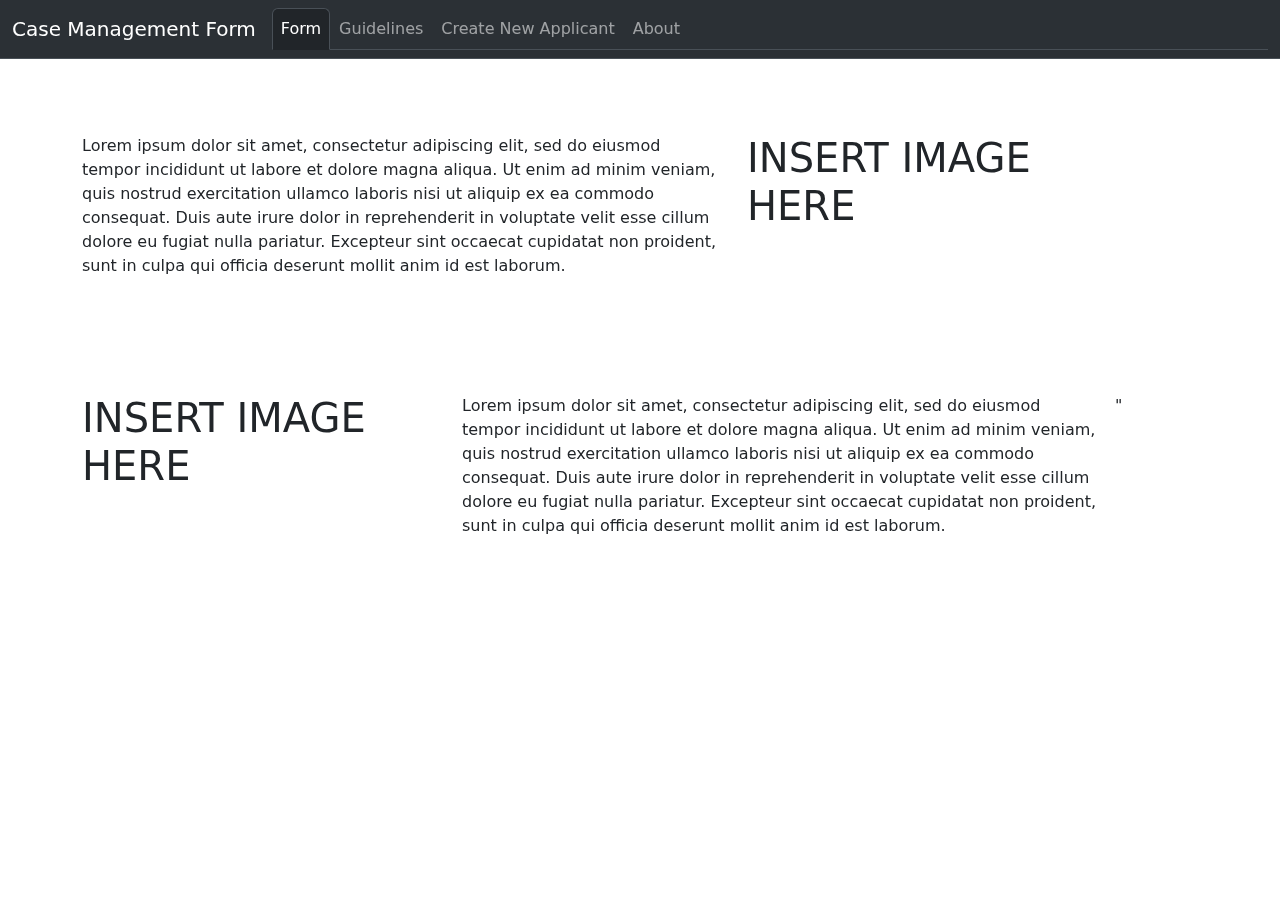
<file: [SC] Form/main/index.html>
<!DOCTYPE html>
<html lang="en">
    <head>
        <title>Case Management Form</title>
        <meta charset="UTF-8" />
        <meta http-equiv="X-UA-Compatible" content="IE-edge" />
        <meta name="viewport" content="width=device-width, initial-scale=1.0" />
        <link href="https://cdn.jsdelivr.net/npm/bootstrap@5.3.3/dist/css/bootstrap.min.css" 
        rel="stylesheet" 
        integrity="sha384-QWTKZyjpPEjISv5WaRU9OFeRpok6YctnYmDr5pNlyT2bRjXh0JMhjY6hW+ALEwIH" 
        crossorigin="anonymous">
        <link rel="stylesheet" href="style.css">
    
    </head>
    <body>
        <div class="bg-img"></div>
        <div class="content">
            <header>
                <nav class="navbar navbar-expand-lg bg-body-tertiary bg-dark border-bottom border-body" data-bs-theme="dark">
                    <div class="container-fluid" id="nav">
                        <a class="navbar-brand" href="index.html">Case Management Form</a>
                        <button class="navbar-toggler" type="button" data-bs-toggle="collapse" data-bs-target="#navbarNav" aria-controls="navbarNav" aria-expanded="false" aria-label="Toggle navigation">
                            <span class="navbar-toggler-icon"></span>
                        </button>
                        <div class="nav nav-tabs collapse navbar-collapse" id="navbarNav">
                            <ul class="navbar-nav">
                                <li class="nav-item">
                                    <a class="nav-link active" aria-current="page" href="index.html">Form</a>
                                </li>
                                <li class="nav-item">
                                    <a class="nav-link" href="#">Guidelines</a>
                                </li>
                                <li class="nav-item">
                                    <a class="nav-link" href="#">Create New Applicant</a>
                                </li>
                                <li class="nav-item">
                                    <a class="nav-link" href="about.html">About</a>
                                </li>
                            </ul>
                        </div>
                    </div>
                  </nav>
            </header>
            <div class="container-md" id="formcontent1">
                <div class="row">
                    <div class="col col-md-7">
                        <p>Lorem ipsum dolor sit amet, consectetur adipiscing elit, sed do eiusmod tempor incididunt ut labore et dolore magna aliqua. Ut enim ad minim veniam, quis nostrud exercitation ullamco laboris nisi ut aliquip ex ea commodo consequat. Duis aute irure dolor in reprehenderit in voluptate velit esse cillum dolore eu fugiat nulla pariatur. Excepteur sint occaecat cupidatat non proident, sunt in culpa qui officia deserunt mollit anim id est laborum.</p>
                    </div>
                    <div class="col-6 col-md-4">
                        <h1>INSERT IMAGE HERE</h1>
                    </div>
                </div>
                <div class="row" id="formcontent2">
                    <div class="col-6 col-md-4">
                        <h1>INSERT IMAGE HERE</h1>
                    </div>
                    <div class="col col-md-7">
                        <p>Lorem ipsum dolor sit amet, consectetur adipiscing elit, sed do eiusmod tempor incididunt ut labore et dolore magna aliqua. Ut enim ad minim veniam, quis nostrud exercitation ullamco laboris nisi ut aliquip ex ea commodo consequat. Duis aute irure dolor in reprehenderit in voluptate velit esse cillum dolore eu fugiat nulla pariatur. Excepteur sint occaecat cupidatat non proident, sunt in culpa qui officia deserunt mollit anim id est laborum.</p>
                    </div>"
                </div>
            </div>
        </div>

        <script src="https://cdn.jsdelivr.net/npm/@popperjs/core@2.11.8/dist/umd/popper.min.js" 
        integrity="sha384-I7E8VVD/ismYTF4hNIPjVp/Zjvgyol6VFvRkX/vR+Vc4jQkC+hVqc2pM8ODewa9r" 
        crossorigin="anonymous">
        </script>
        <script src="https://cdn.jsdelivr.net/npm/bootstrap@5.3.3/dist/js/bootstrap.min.js" 
        integrity="sha384-0pUGZvbkm6XF6gxjEnlmuGrJXVbNuzT9qBBavbLwCsOGabYfZo0T0to5eqruptLy" 
        crossorigin="anonymous">
        </script>
    </body>
</html>
</file>
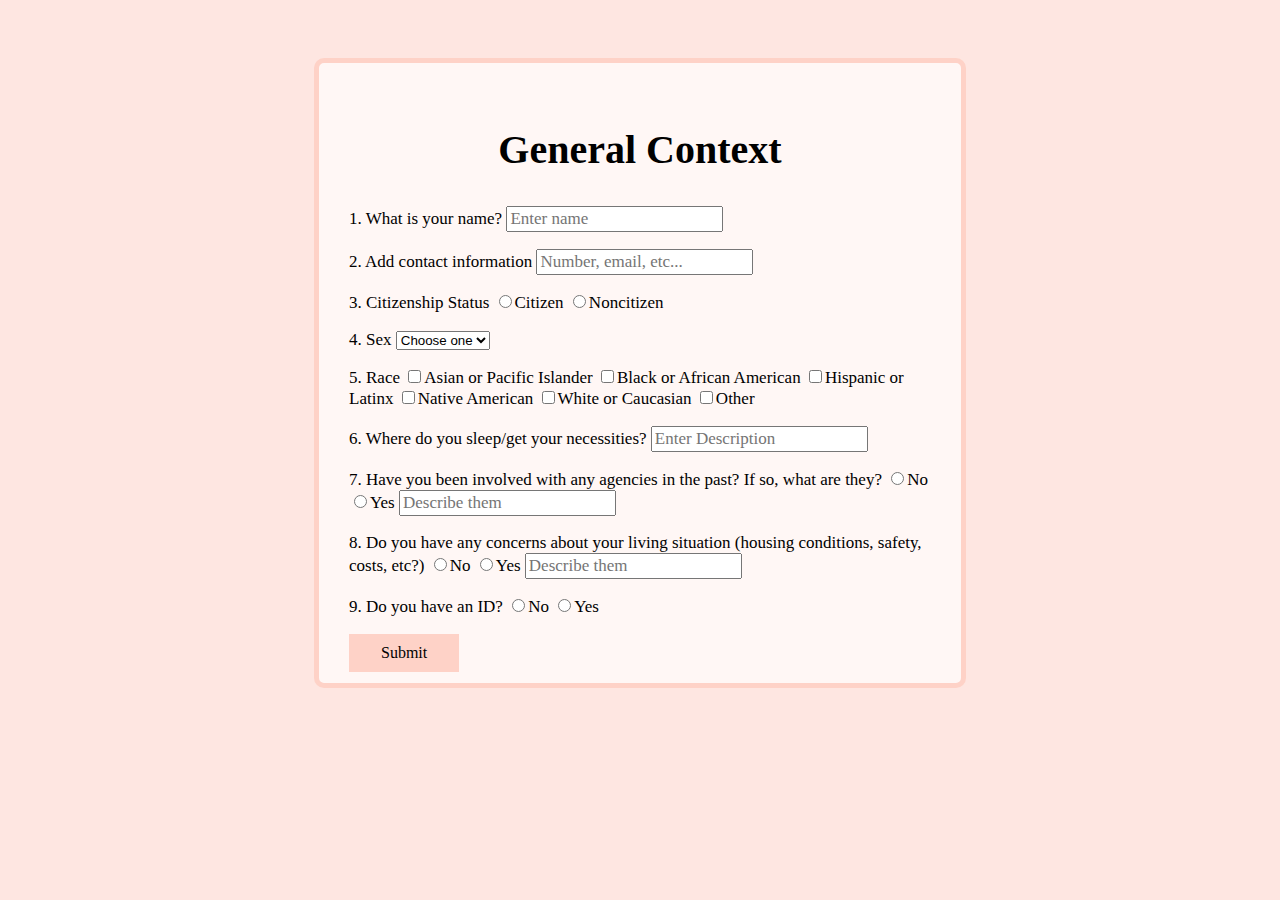
<file: form.html>
<!DOCTYPE html>
<html lang="en">
<head>
    <meta charset="UTF-8">
    <meta name="viewport" content="width=device-width, initial-scale=1.0">
    <link rel = "stylesheet" href="styles.css"> 
    <title>Social Changemakers Form</title>

    <link rel="stylesheet" href="styles.css">
</head>

<body>
    <div class = "body" Style="animation: fade-down 1s">
    <form class = "general-context-container">
        <h2 class = general-context-housing-hygiene-title>General Context</h2>
        <p class = "question" id = "general-container">
            1. What is your name?
            <input type = "text" id = "personal-info-container" placeholder = "Enter name">
        </p>
        <p class = "question" id = "general-container">
            2. Add contact information
            <input type = "text" id = "personal-info-container" placeholder = "Number, email, etc...">
        </p>
        <p class = "question" id = "citizenship-container">
           3. Citizenship Status
           <input type = "radio" id = "citizenship-container" value = "citizen" name = "citizenship-status">Citizen
           <input type = "radio" id = "citizenship-container" value = "noncitizen" name = "citizenship-status">Noncitizen
        </p>
        <p class = "question" id = "general-container">
            <label for = "sex">4. Sex</label>
            <select name = "sex" id = "sex">
                <option value = "choose">Choose one</option>
                <option value = "male">Male</option>
                <option value = "female">Female</option>
                <option value = "nonbindary">Nonbinary</option>
                <option value = "other">Other</option>
            </select>
        </p>
        <p class = "question" id = "general-container">
           5.  Race
           <input type = "checkbox" id = "race-container" value = "Asian-PI" name = "race">Asian or Pacific Islander
           <input type = "checkbox" id = "race-container" value = "Black" name = "race">Black or African American
           <input type = "checkbox" id = "race-container" value = "Hispanic-Latino" name = "race">Hispanic or Latinx
           <input type = "checkbox" id = "race-container" value = "Native-American" name = "race">Native American
           <input type = "checkbox" id = "race-container" value = "White" name = "race">White or Caucasian
           <input type = "checkbox" id = "race-container" value = "other" name = "race">Other
        </p>
        <p class = "question" id = "general-container">
            6. Where do you sleep/get your necessities?
            <input type = "text" id = "necessities-container" placeholder = "Enter Description">
        </p>
        <p class = "question" id = "general-container">
           7. Have you been involved with any agencies in the past? If so, what are they?
           <input type = "radio" id = "previous-agency-container" value = "no" name = "agency">No
           <input type = "radio" id = "previous-agency-container" value = "yes" name = "agency">Yes
           <input type = "input" id = "previous-agency-container" name = "agency" placeholder = "Describe them">
        </p>
        <p class = "question" id = "general-container">
            8. Do you have any concerns about your living situation (housing conditions, safety, costs, etc?)
            <input type = "radio" id = "living-situation-container" value = "no" name = "living-situation">No
            <input type = "radio" id = "living-situation-container" value = "yes" name = "living-situation">Yes
            <input type = "input" id = "living-situation-container" name = "housing" placeholder = "Describe them">
        </p>
        <p class = "question" id = "general-container">
            9. Do you have an ID?
            <input type = "radio" id = "has-id" value = "No" name = "has-id">No
            <input type = "radio" id = "has-id" value = "Yes" name = "has-id">Yes
        </p>
        <a href="file:///Volumes/T7/Downloads/[SC]%20Pre-Loaded%20Form%20Submission_%20Jane%20Doe.pdf" download="file" type="button" id  = "submit-button">Submit</a>
    </form>
    </div>
</body>
</html>
</file>
<file: [SC] Form/main/style.css>
.bg-img {
    z-index: 1;
    background-image: url('https://img.freepik.com/premium-vector/vector-seamless-pattern-healthcare-medicine-is-made-line-icons_387335-239.jpg');
}

.content {
    position: fixed;
    left: 0;
    right: 0;
    z-index: 9999;
}

#formcontent1 {
    padding-top: 75px;
}

#formcontent2 {
    padding-top: 100px;
}

#placeholder {
    width: 50%;
    height: 50%;
}

#about {
    
}


/* About Page */


#abt-content {
    padding-top: 150px;
    padding-right: 5%;
}

.abt-img {
    padding-left: 50%;
}
</file>
<file: styles.css>
body {
  background-color: #FEE6E1;
  }
  
  h1 {
    font-family: verdana;
  }
  h2 {
    font-family: verdana;
    font-size: 40px;
    text-align:center;
  }
  
  p, input {
    font-family: verdana;
    font-size: 17px;
  }
  .general-context-container {
    align-content:center;
    background-color: #FFF7F5;
    border-radius: 10px;
    margin: 100px;
    width: 80em;
    height:35em;

    margin: auto;
    width: 50%;
    border: 5px solid #FED2C7;
    padding: 30px;
  }

  ul {
    list-style-type: none;
    margin: 0;
    padding: 0;
  }

div  {
  padding: 50px;
  }

  #submit-button {
    background-color:#FED2C7; /* Green */
    border: none;
    color: black;
    padding: 10px 32px;
    text-align: center;
    align-content: center;
    text-decoration: none;
    display: inline-block;
    font-size: 16px;
  }

  #submit-button:hover {
    background-color:#FBC3B4; /* Green */
    border: none;
    color: black;
    padding: 10px 32px;
    text-align: center;
    align-content: center;
    text-decoration: none;
    display: inline-block;
    font-size: 16px;
  }


@keyframes fade-down {
  0% {
      opacity: 0;
      transform: translateY(-30px) scale(0.9);
  }
  100% {
      opacity: 1;
      transform: translateY(0px) scale(1);
  }
}
</file>
